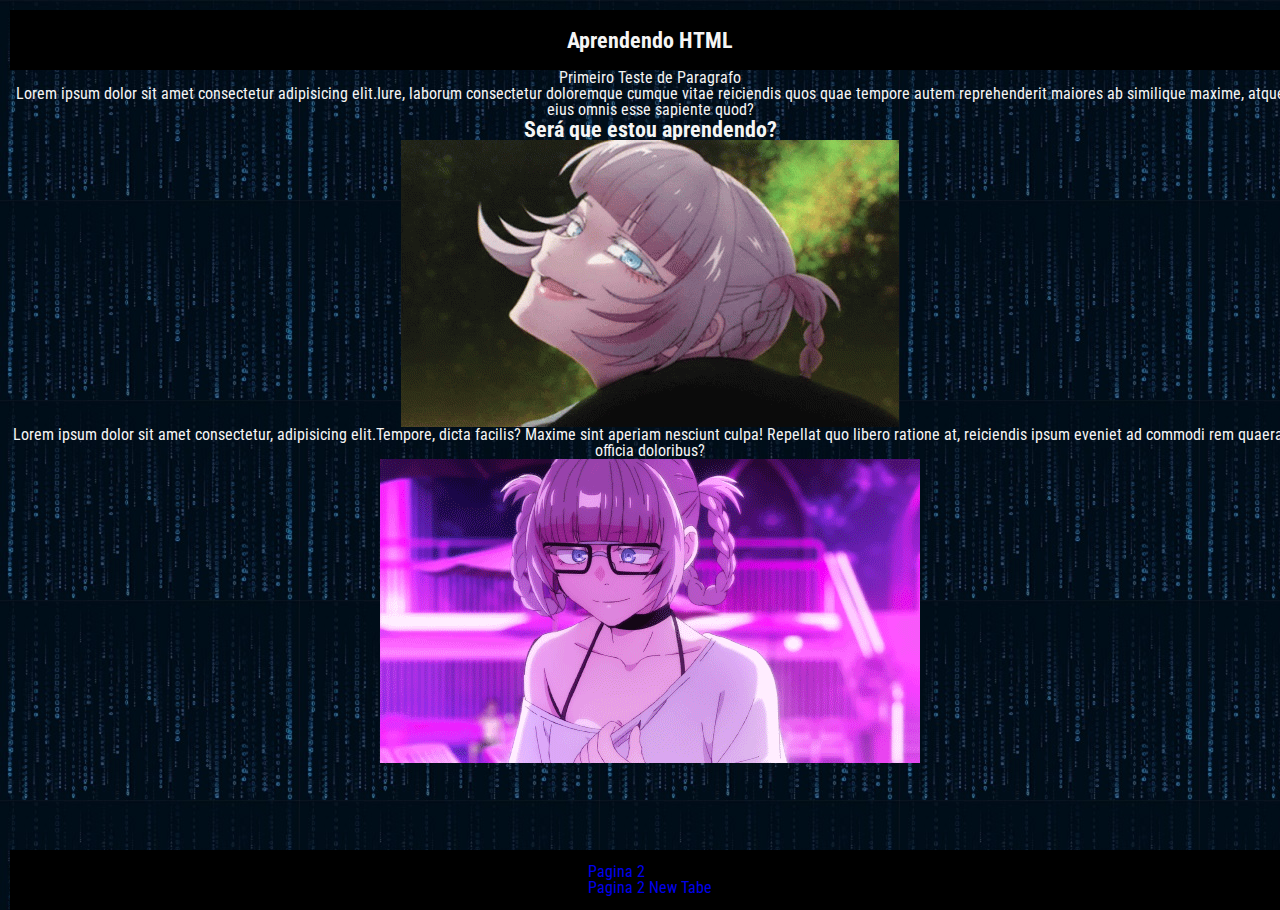
<file: 1-projeto/index.html>
<!DOCTYPE html>
<html lang="en">
<head>
    <meta charset="UTF-8">
    <meta http-equiv="X-UA-Compatible" content="IE=edge">
    <meta name="viewport" content="width=device-width, initial-scale=1.0">
    <meta name="description" content="Esse é o meu primeiro site!">
    <!-- meta name description serve para dar uma descrição do seu site -->
    <meta name="keywords" content="aprendendo a montar um site do 0!">
    <!-- meta name keywords serve para dar palavras chaves para seu site -->
    <meta name="author" content="Guilherme Meurer Garcia">
    <!-- meta name "author serve para dizer quem é o autor do site -->
    <title>Projeto: Meu Primeiro Site</title>
    <link rel="stylesheet" href="./css/reset.min.css">
    <link rel="stylesheet" href="./css/default.css">
    <link rel="stylesheet" href="./css/style2.css">
</head>

<body> 
    <div class="container">

        <header class="header">
            <h1>Aprendendo HTML</h1>
            <!-- "i" serve para deixar em italico e "u" sumblinar -->
            <!-- h1 h2 etc serve para dar uma hierarquia aos titulos -->
        </header>

        <body class="body">
            <div class="main2">
            <p>Primeiro Teste de Paragrafo</p>
            <!-- "p" serve para fazer um paragrafo e "b" serve para deixar um txt em negrito -->
            <p>Lorem ipsum dolor sit amet consectetur adipisicing elit.Iure, laborum consectetur doloremque cumque vitae reiciendis quos quae tempore autem reprehenderit maiores ab similique maxime, atque eius omnis esse sapiente quod?</p>

            <h1><strong>Será que estou aprendendo?</strong></h1>
            <!-- tbm podemos usar a tag "strong" para deixar em negrito, porem é mais usado para dar enfase -->
            <img src="img/yofukashi.gif">
            <p>Lorem ipsum dolor sit amet consectetur, adipisicing elit.Tempore, dicta facilis? Maxime sint aperiam nesciunt culpa! Repellat quo libero ratione at, reiciendis ipsum eveniet ad commodi rem quaerat officia doloribus?</p>
            <!-- "br" serve para quebrar um texto -->
            <!-- "hr" serve para fazer uma divisão(literalmente vai aparecer uma linha na horizontal no seu site -->
            <img src="img/yofu.gif">
            </div>
        </body>

        <footer class="footer">
            <ul>
                <li><a href="./pages/page-2.html">Pagina 2 </a></li>
                <li><a href="./pages/page-2.html"target="_blank">Pagina 2 New Tabe </a></li>
            </ul>
        </footer>
    </div>
<!--<a href serve para redirecionar para uma outra pagina do site-->
<!--podemos usar <a href="link do site ou pagina sua" target="_blank"> ir para uma nova guia</a> -->
    <script src="js/index.js"></script>
</body>
</html>
</file>
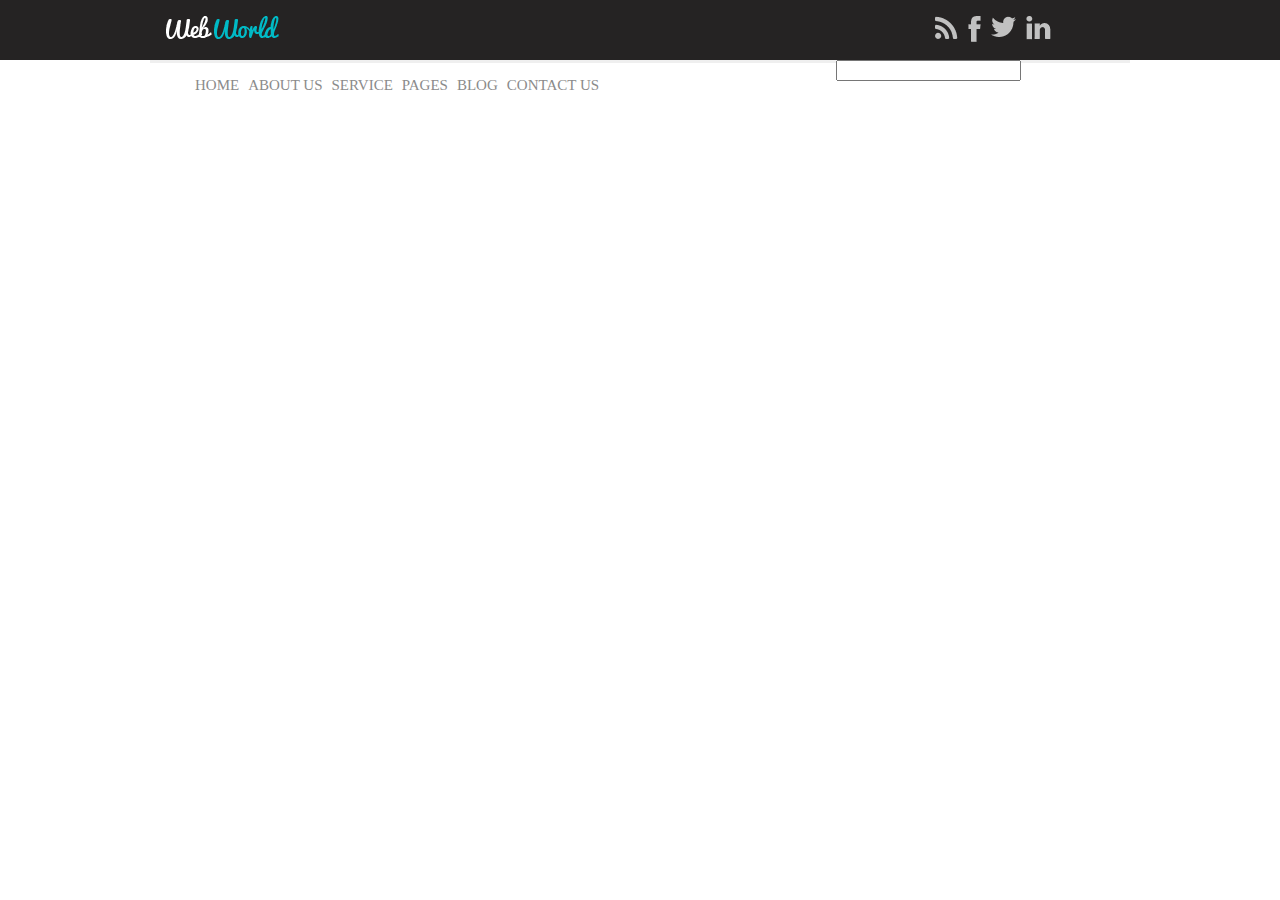
<file: Site-HTML-CSS-JS/index.html>
<!DOCTYPE html>
<html lang="en">
<head>
    <meta charset="UTF-8">
    <meta http-equiv="X-UA-Compatible" content="IE=edge">
    <meta name="viewport" content="width=device-width, initial-scale=1.0">
    <title>Primeiro Projeto</title>
    <link rel="stylesheet" type="text/css" href="./css/main.css">
</head>
<body>
    <header class="menu-principal">
        <main>
            <div class="header-1">
                <div class="logo">
                    <img src="./img/logo.png"/>
                </div>
                <div class="redes-sociais">
                    <ul>
                        <li><a href=""><img src="./img/rss.png" alt=""></a></li>
                        <li><a href=""></a><img src="./img/face.png" alt=""></li>
                        <li><a href=""></a><img src="./img/tw.png" alt=""></li>
                        <li><a href=""></a><img src="./img/linkedin.png" alt=""></li>
                    </ul>
                </div>
            </div>
        </main>
    </header>
    <main>
        <div class="header-2">
            <div class="menu">
                <ul>
                    <li><a href="">Home</a></li>
                    <li><a href="">About Us</a></li>
                    <li><a href="">Service</a></li>
                    <li><a href="">Pages</a></li>
                    <li><a href="">Blog</a></li>
                    <li><a href="">Contact Us</a></li>
                </ul>
            </div>
            <div class="busca">
                <input type="text" />
            </div>
        </div>
    </main>
</body>
</html>
</file>
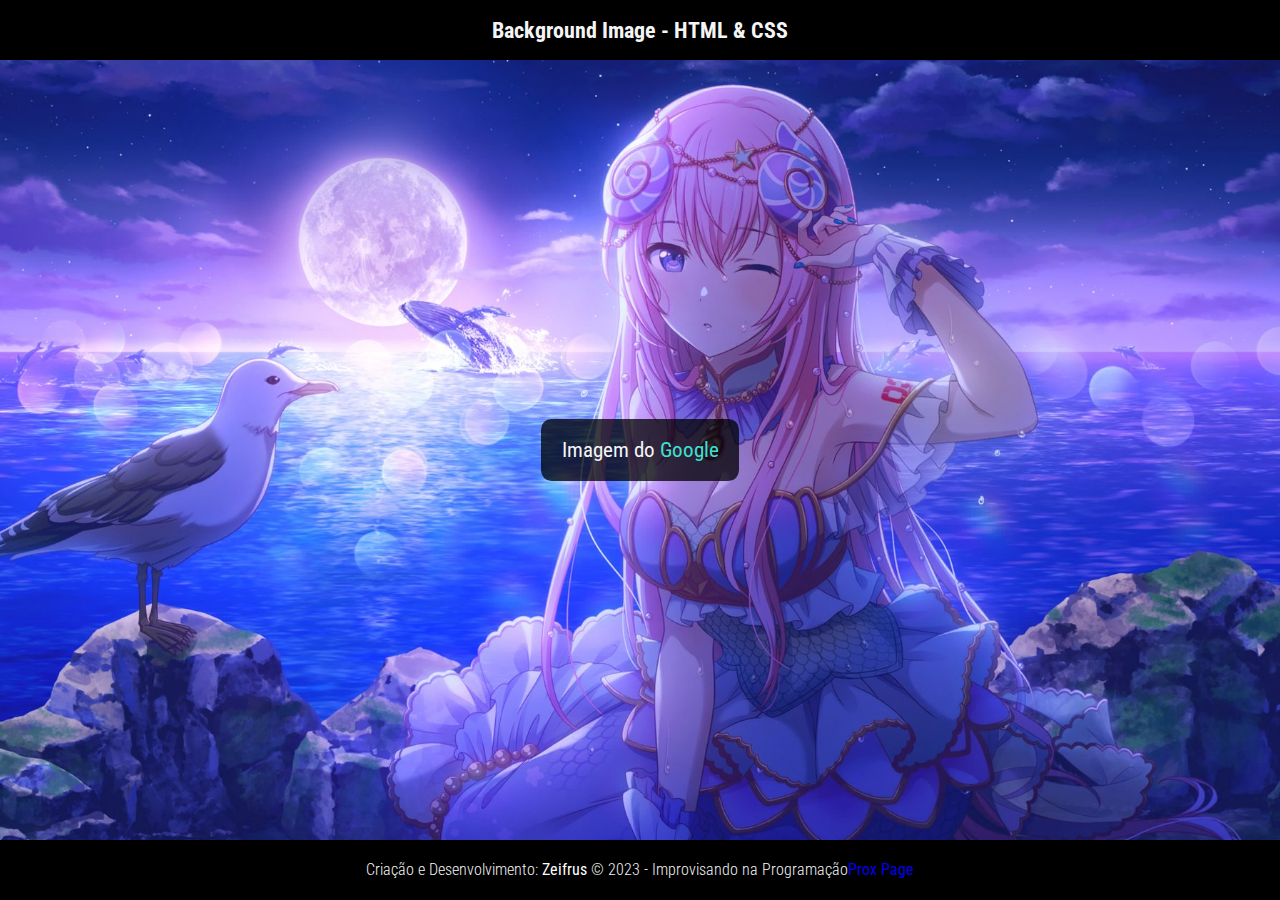
<file: 1-projeto/pages/page-3.html>
<!doctype html>
<html lang="pt">
  <head>
    <meta charset="utf-8">
    <meta http-equiv="X-UA-Compatible" content="IE=edge">
    <meta name="viewport" content="width=device-width, initial-scale=1.0">
    <title>Teste de Background</title>
    <link rel="stylesheet" href="../css/reset.min.css">
    <link rel="stylesheet" href="../css/default.css">
    <link rel="stylesheet" href="../css/style.css">
  </head>
  <body>
    <div class="container">

      <header class="header">
          <h1>Background Image - HTML & CSS</h1>
      </header>

      <main class="main">
          <div class="credit">
              Imagem do <a href="https://google.com/">Google</a>
          </div>
      </main>

      <footer class="footer">
          <address>
              Criação e Desenvolvimento: <a href="mailto:meurergui14@gmail.com">Zeifrus</a> &copy; 2023 - Improvisando na Programação</a>
          </address>
          <ul>
            <li><a href="page-4.html"> Prox Page</a></li>
          </ul>
        </footer>
  </div>
  </body>
</html>
</file>
<file: 1-projeto/css/default.css>
@import url('https://fonts.googleapis.com/css2?family=Roboto+Condensed:ital,wght@0,300;0,400;0,700;1,300;1,400;1,700&display=swap');

html, body { font-family: 'Roboto Condensed', sans-serif; font-size: 100%; width: 100%; height: 100%; }

p { align-items: flex; }
h1 { font-size: 2.2em; font-weight: 700; }
h1 { font-size: 1.8em; font-weight: 700; }
h1 { font-size: 1.4em; font-weight: 700; }
a { text-decoration: none; transition: 0.5s; }
a:hover { opacity: 0.6; }

.container { width: 100%; height: 100%; display: grid; grid-template-rows: 60px auto 60px; }
.header, .footer { display: flex; align-items: center; justify-content: center; background-color: black; }
.header h1, footer address { color: whitesmoke; }
.main { display: flex; align-items: center; justify-content: center; }
.main2 {display: block; text-align: center;}
.body { font-family: 'Roboto Condensed', sans-serif; font-size: 100%; width: 100%; height: 100%; color: whitesmoke; }
.footer address { font-weight: 300; overflow: hidden; }
.footer address a { font-weight: 400; color: white; }
</file>
<file: 1-projeto/css/style2.css>
body {
    margin: 10px;
    height: 148px;
    background-image: url(../img/background.jpg);
    background-repeat: repeat;
}
</file>
<file: Site-HTML-CSS-JS/css/main.css>
body {
width: 100%;
height: 100%;
margin: 0 auto;
}

.menu-principal {
width: 100%;
background-color: #252323;
height: 60px;

}
main {
margin: 0 auto;
width: 980px;
position: relative;
}
.logo {
float: left;
padding: 16px;
width: 70%;
}
.redes-sociais ul li {
margin-left: 10px;
display: inline-block;
float: left;
list-style: none;
}
.redes-sociais {
width: 25%;
float: right;
}
.header-2 {
background-color: #ffffff;
width: 100%;
border-bottom: 3px solid #efefef;
}
.menu ul li {
display: inline-block;
color: #8b8b8b;
margin-left: 5px;
}
.menu ul li a {
color: #8b8b8b;
text-decoration: none;
font-size: 15px;
text-transform: uppercase;
}
.menu {
width: 70%;
float: left;
}
.busca {
width: 30%;
float: right;
}
</file>
<file: 1-projeto/css/style.css>
body {
    background-image: url(../img/Longing.png);
    background-repeat: no-repeat;
    background-size: cover;
    background-position: center center;
}

.credit {
    background: rgba(0, 0, 0, 0.75);
    font-size: 1.3em;
    color: whitesmoke;
    padding: 1em;
    border-radius: 0.5em;
}

.credit a {
    color: turquoise;
    transition: 1s;
}

.credit a:hover {
    color: white;
    text-shadow: 0 0 8px white;
}
</file>
